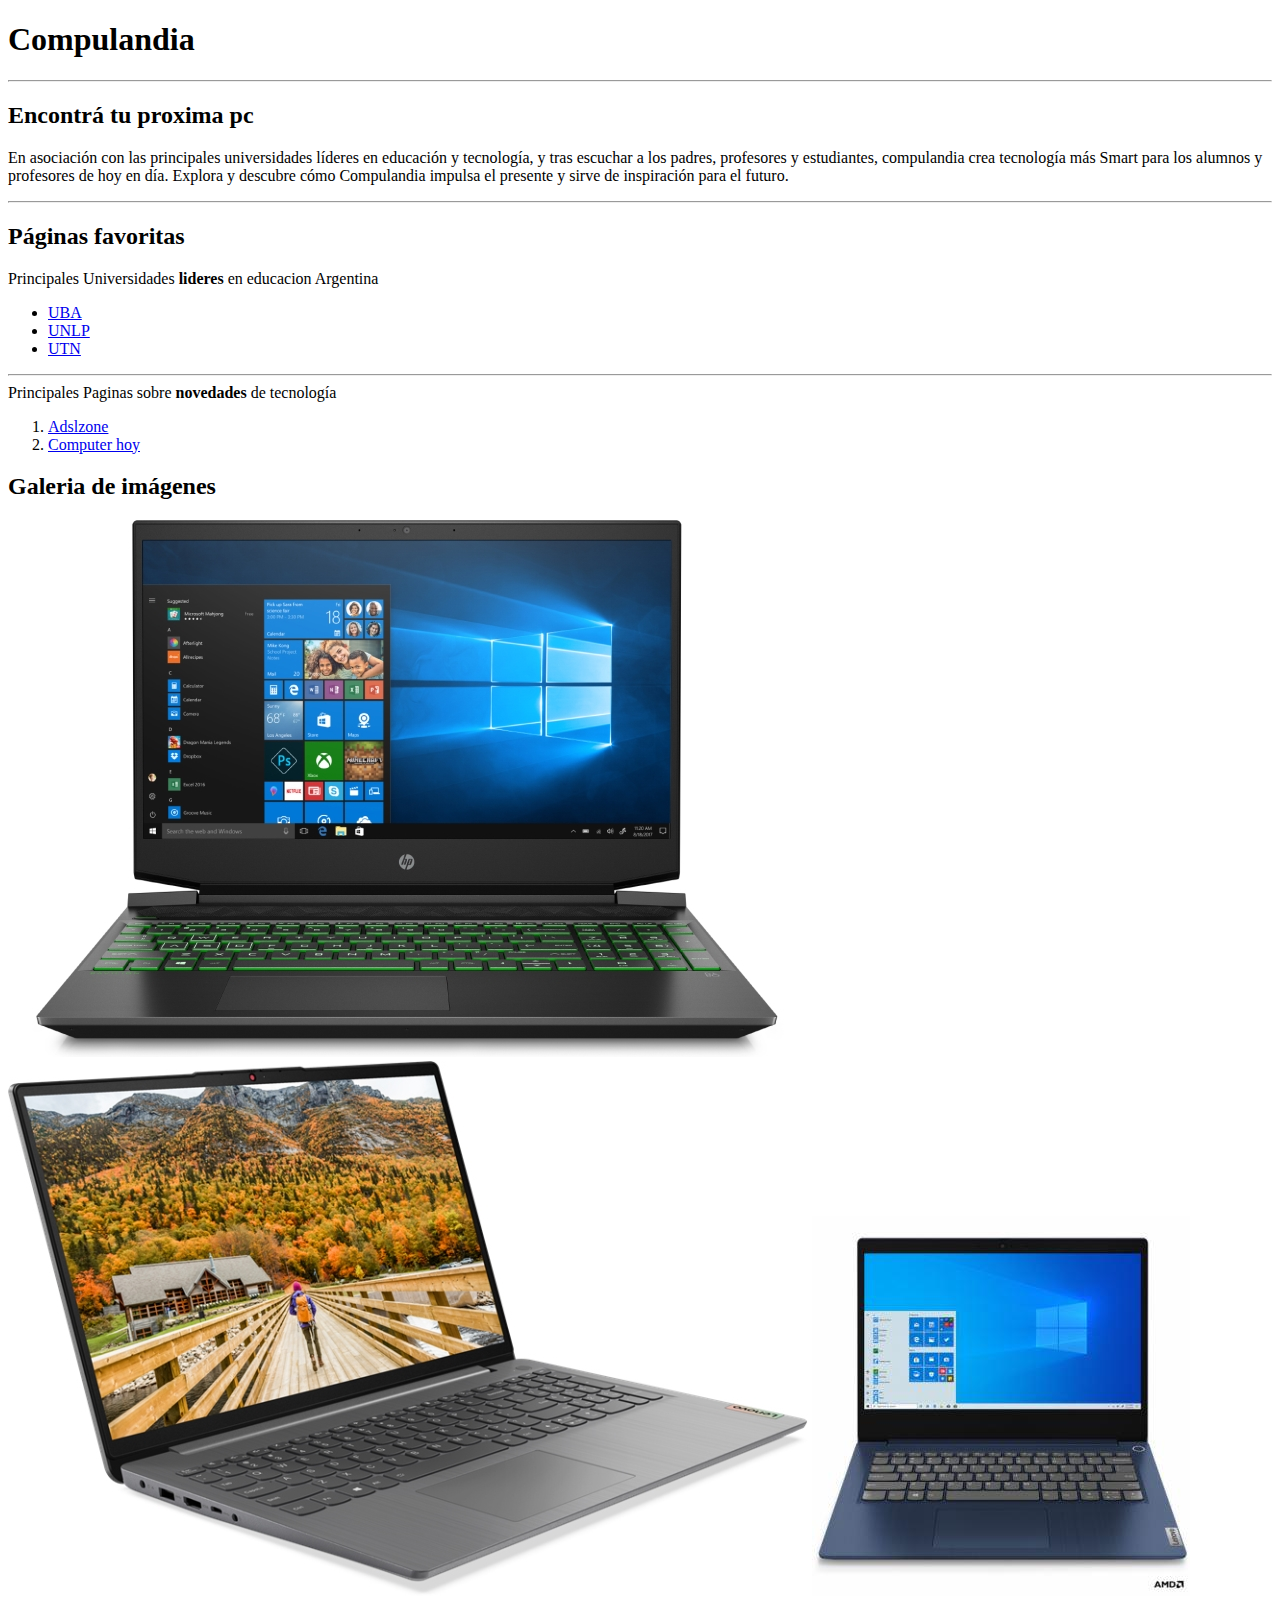
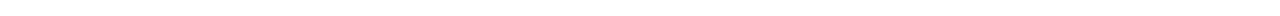
<file: U02P01/index.html>
<!DOCTYPE html>
<html lang="en">
<head>
    <meta charset="UTF-8">
    <meta name="viewport" content="width=device-width, initial-scale=1.0">
    <title>Mi pagina web</title>
</head>
<body>
    <h1>Compulandia</h1>
    <hr>
    <h2>Encontrá tu proxima pc</h2>
    <p>
        En asociación con las principales universidades líderes en educación y tecnología, y tras escuchar a los padres, profesores y estudiantes, compulandia crea tecnología más Smart para los alumnos y profesores de hoy en día. Explora y descubre cómo Compulandia impulsa el presente y sirve de inspiración para el futuro.
    </p>
    <hr>
    <h2>Páginas favoritas</h2>
    <p> 
        Principales Universidades <b>lideres</b> en educacion Argentina
        <ul>
            <li><a href="https://www.uba.ar/">UBA</a></li>
            <li><a href="https://unlp.edu.ar/">UNLP</a></li>
            <li><a href="https://utn.edu.ar/es/">UTN</a></li>
        </ul>
        <hr>
        Principales Paginas sobre <b>novedades</b> de tecnología
        <ol>
            <li><a href="https://www.adslzone.net/">Adslzone</a></li>
            <li><a href="https://computerhoy.com/">Computer hoy</a></li>
        </ol>
    </p>
    <p>
        <h2><b>Galeria de imágenes</b></h2>
        <div>
            <img src="./img/hp.jpg" title="oferta">
            <img src="./img/lenovo.jpg" title="oferta">
            <img src="./img/500_500-96526511.JPG" title="oferta">
        </div>
        
    </p>
</body>
</html>
</file>
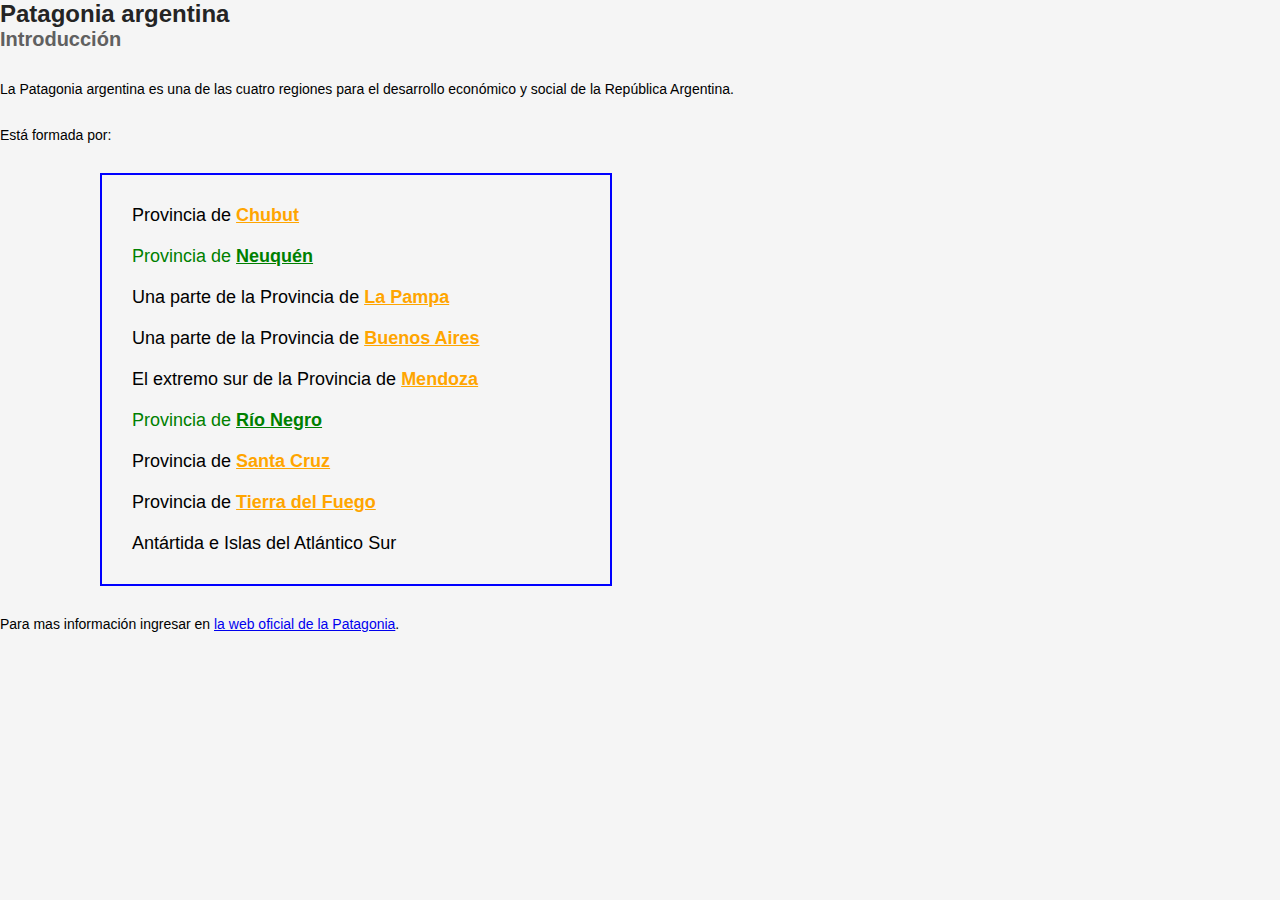
<file: U03P01”/pages/index.html>
<!DOCTYPE html>
<html lang="en">

<head>
    <meta charset="UTF-8">
    <meta name="viewport" content="width=device-width, initial-scale=1.0">
    <title>Patagonia Argentina</title>
    <link rel="stylesheet" href="../css/style.css">
</head>

<body>

    <h1>Patagonia argentina</h1>

    <section>
        <h2>Introducción</h2>
        <p>La Patagonia argentina es una de las cuatro regiones para el
            desarrollo económico y social de la República Argentina.</p>
        <p>Está formada por:</p>
        <ul>
            <li>Provincia de <a href="#">Chubut</a></li>
            <li class="nqn">Provincia de <a href="#">Neuquén</a></li>
            <li>Una parte de la Provincia de <a href="#">La Pampa</a></li>
            <li>Una parte de la Provincia de <a href="#">Buenos Aires</a>
            </li>
            <li>El extremo sur de la Provincia de <a href="#">Mendoza</a></li>
            <li class="rn">Provincia de <a href="#">Río Negro</a></li>
            <li>Provincia de <a href="#">Santa Cruz</a></li>
            <li>Provincia de <a href="#">Tierra del Fuego</a></li>
            <li>Antártida e Islas del Atlántico Sur</li>
        </ul>
        <p>Para mas información ingresar en <a href="#">la web oficial de la
                Patagonia</a>.</p>
    </section>
</body>

</html>
</file>
<file: U03P01”/css/style.css>
*{
    padding: 0;
    margin: 0;
    box-sizing: border-box;
    font-family: sans-serif;
    background-color: rgb(245, 245, 245);
}
h1{
font-size: 24px;
color:  #242424;
font-weight: 900;
}
h2{
    font-size: 20px;
    color: #606060;
    font-weight: 800;
}
p{
    font-size: 14px;
    margin-top: 30px;
    margin-bottom: 30px;
}
ul{
    font-family: monospace;
    font-size: 18px;
    margin-left: 100px;
    padding: 20px;
    border: solid blue 2px;
    max-width: 40%;
    list-style: none;
}
ul a{
    font-weight: bold;
    color: orange;
    text-decoration: underline;
}
li{
    padding: 10px;
}
li:hover {
    background-color: rgba(0, 0, 0, 0.1);
}
.nqn, .rn {
    color: green;
}

.nqn a, .rn a {
    color: green;
}
</file>
